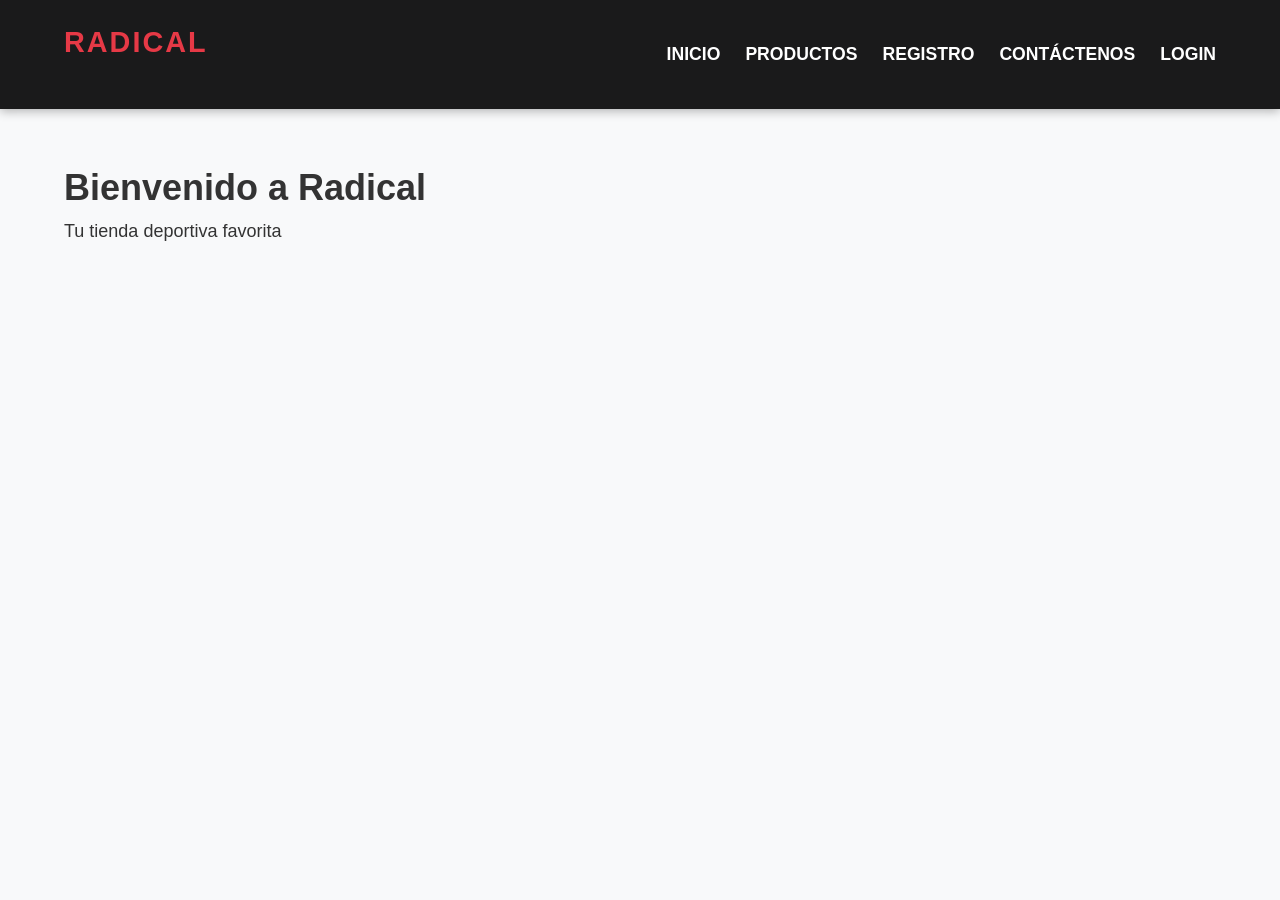
<file: index.html>
<!DOCTYPE html>
<html>
<head>
    <title>Radical - Inicio</title>
    <link rel="stylesheet" href="css/estilos.css">
</head>
<body>

<nav>
    <h2>RADICAL</h2>
    <div>
        <a href="index.html">Inicio</a>
        <a href="productos.html">Productos</a>
        <a href="registro.html">Registro</a>
        <a href="contacto.html">Contáctenos</a>
        <a href="login.html">Login</a>
    </div>
</nav>

<div class="container">
    <h1>Bienvenido a Radical</h1>
    <p>Tu tienda deportiva favorita</p>
</div>

</body>
</html>
</file>
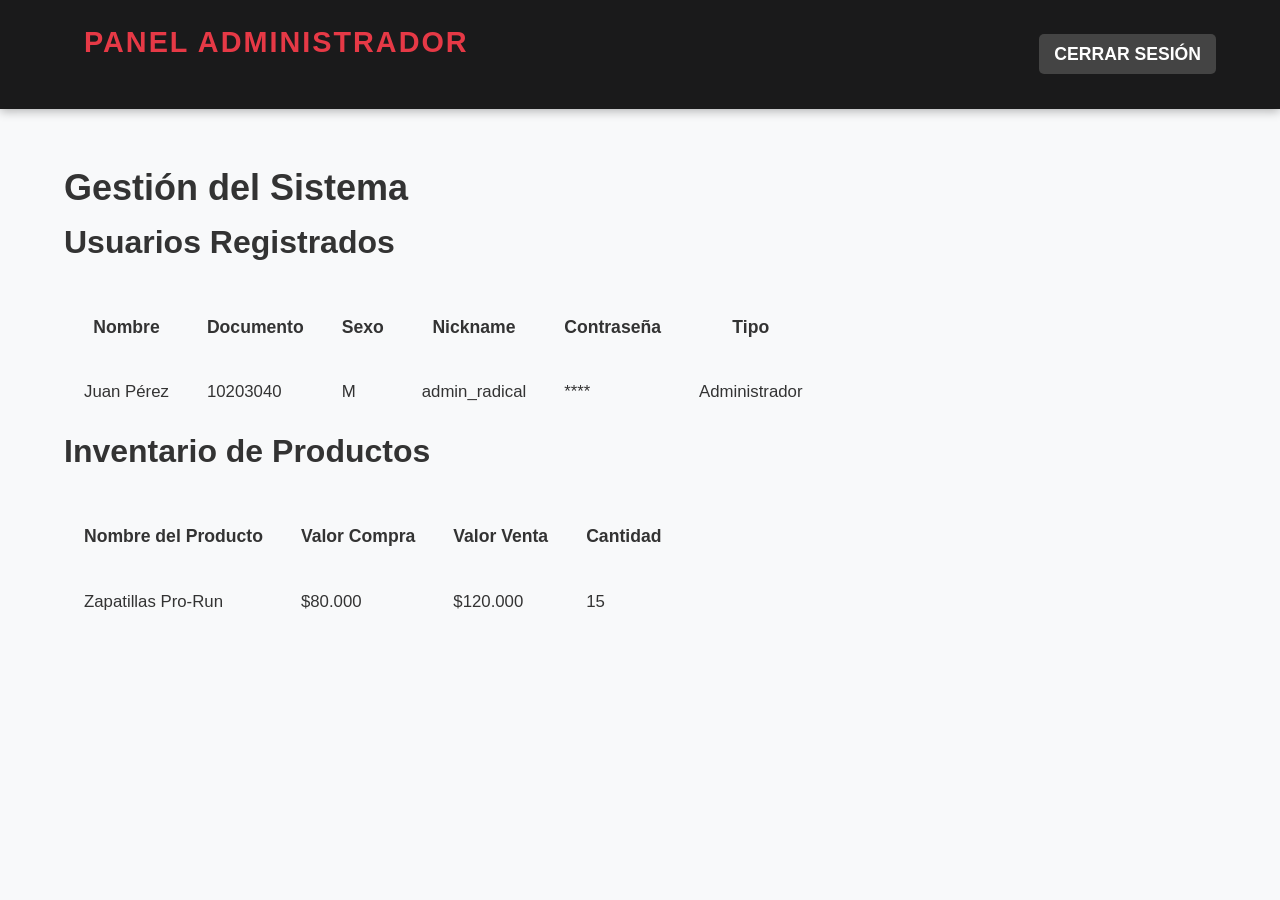
<file: admin.html>
<!DOCTYPE html>
<html lang="es">
<head>
    <meta charset="UTF-8">
    <title>Panel de Control - Radical</title>
    <link rel="stylesheet" href="css/estilos.css">
</head>
<body>

    
<nav>
    <a href="index.html" style="text-decoration: none;"><h2>Panel Administrador</h2></a>
    <div>
        <a href="index.html" style="background: #444; padding: 10px 15px; border-radius: 5px;">Cerrar Sesión</a>
    </div>
</nav>

<div class="container">
    <h1>Gestión del Sistema</h1>
    
    <section>
        <h2>Usuarios Registrados</h2>
        <div class="tabla-container">
            <table class="tabla">
                <thead>
                    <tr>
                        <th>Nombre</th>
                        <th>Documento</th>
                        <th>Sexo</th>
                        <th>Nickname</th>
                        <th>Contraseña</th>
                        <th>Tipo</th>
                    </tr>
                </thead>
                <tbody>
                    <tr>
                        <td>Juan Pérez</td>
                        <td>10203040</td>
                        <td>M</td>
                        <td>admin_radical</td>
                        <td>****</td>
                        <td><span class="tag-admin">Administrador</span></td>
                    </tr>
                </tbody>
            </table>
        </div>
    </section>

    <section>
        <h2>Inventario de Productos</h2>
        <div class="tabla-container">
            <table class="tabla">
                <thead>
                    <tr>
                        <th>Nombre del Producto</th>
                        <th>Valor Compra</th>
                        <th>Valor Venta</th>
                        <th>Cantidad</th>
                    </tr>
                </thead>
                <tbody>
                    <tr>
                        <td>Zapatillas Pro-Run</td>
                        <td>$80.000</td>
                        <td>$120.000</td>
                        <td>15</td>
                    </tr>
                </tbody>
            </table>
        </div>
    </section>
</div>

</body>
</html>
</file>
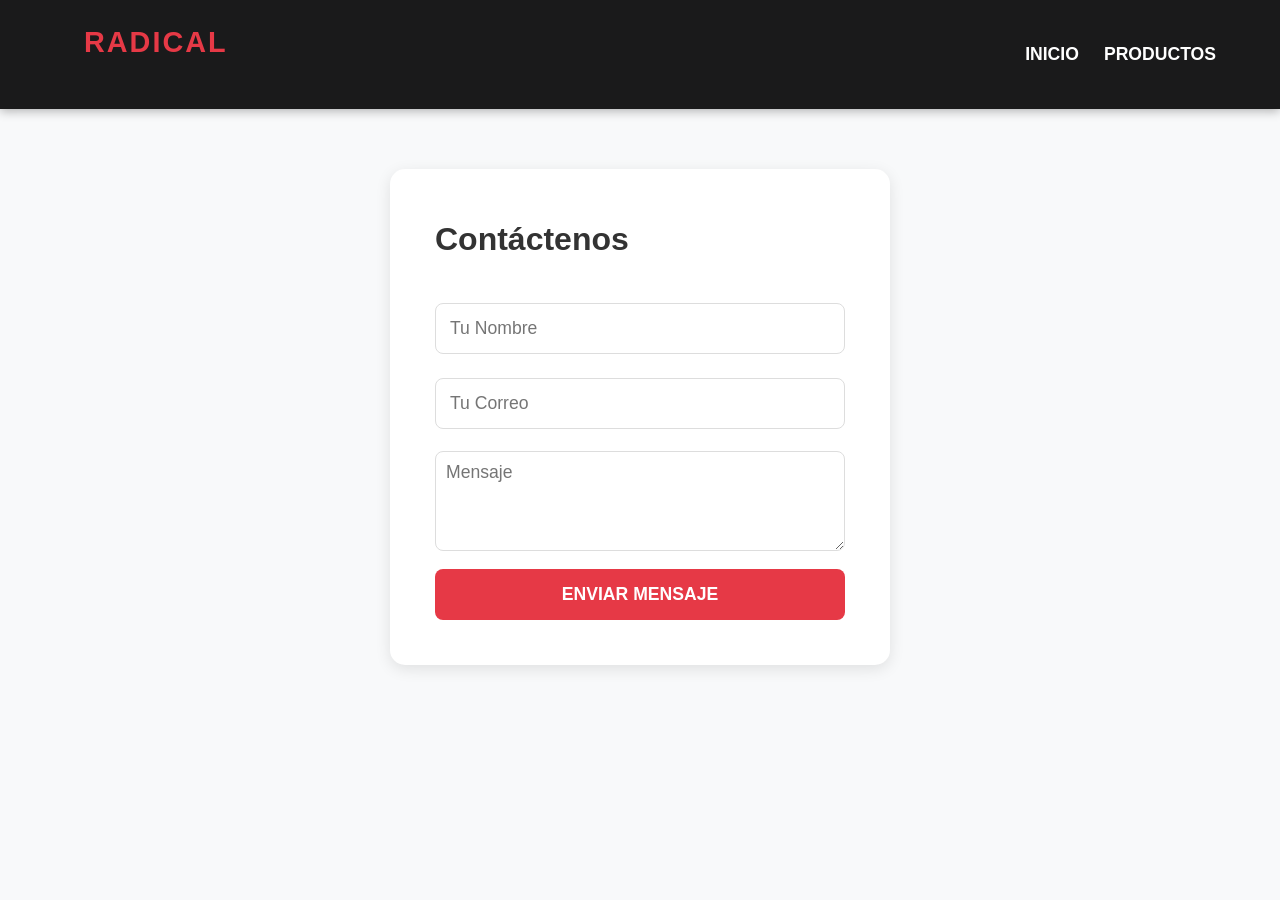
<file: contacto.html>
<!DOCTYPE html>
<html lang="es">
<head>
    <meta charset="UTF-8">
    <title>Contacto - Radical</title>
    <link rel="stylesheet" href="css/estilos.css">
</head>
<body>

<nav>
    <a href="index.html" style="text-decoration: none;"><h2>RADICAL</h2></a>
    <div>
        <a href="index.html">Inicio</a>
        <a href="productos.html">Productos</a>
    </div>
</nav>

<form>
    <h2>Contáctenos</h2>
    <input type="text" placeholder="Tu Nombre">
    <input type="email" placeholder="Tu Correo">
    <textarea placeholder="Mensaje" style="width:100%; height:100px; padding:10px; margin:10px 0; border-radius:8px; border:1px solid #ddd; font-size:1.1rem;"></textarea>

    <button>Enviar Mensaje</button>
</form>

</body>
</html>
</file>
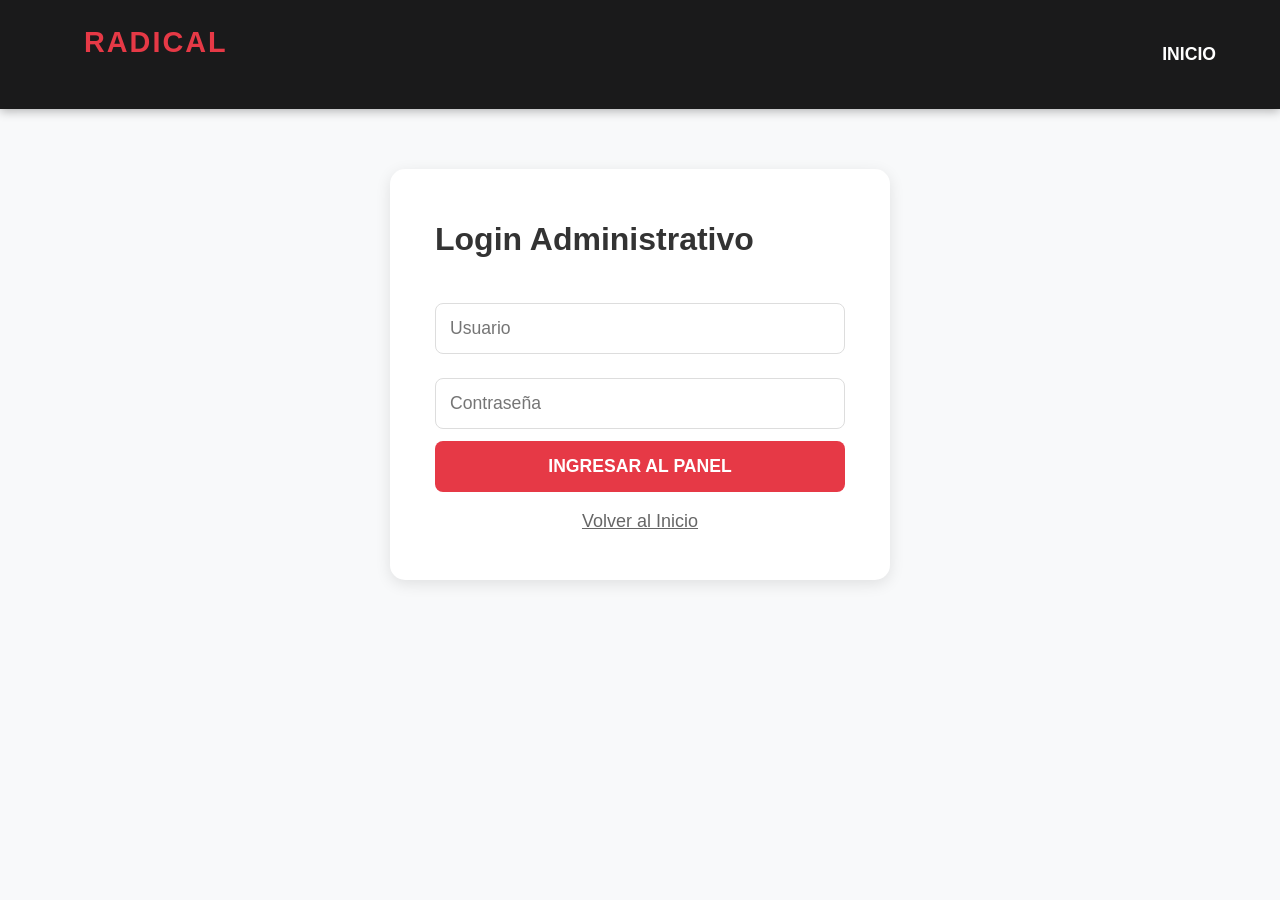
<file: login.html>
<!DOCTYPE html>
<html lang="es">
<head>
    <meta charset="UTF-8">
    <title>Login - Radical</title>
    <link rel="stylesheet" href="css/estilos.css">
</head>
<body>

<nav>
    <a href="index.html" style="text-decoration: none;"><h2>RADICAL</h2></a>
    <div><a href="index.html">Inicio</a></div>
</nav>

<form>
    <h2>Login Administrativo</h2>
    <input type="text" placeholder="Usuario">
    <input type="password" placeholder="Contraseña">

    <button type="button" onclick="location.href='admin.html'">Ingresar al Panel</button>
    <a href="index.html" style="display:block; text-align:center; margin-top:15px; color:#666;">Volver al Inicio</a>
</form>

</body>
</html>
</file>
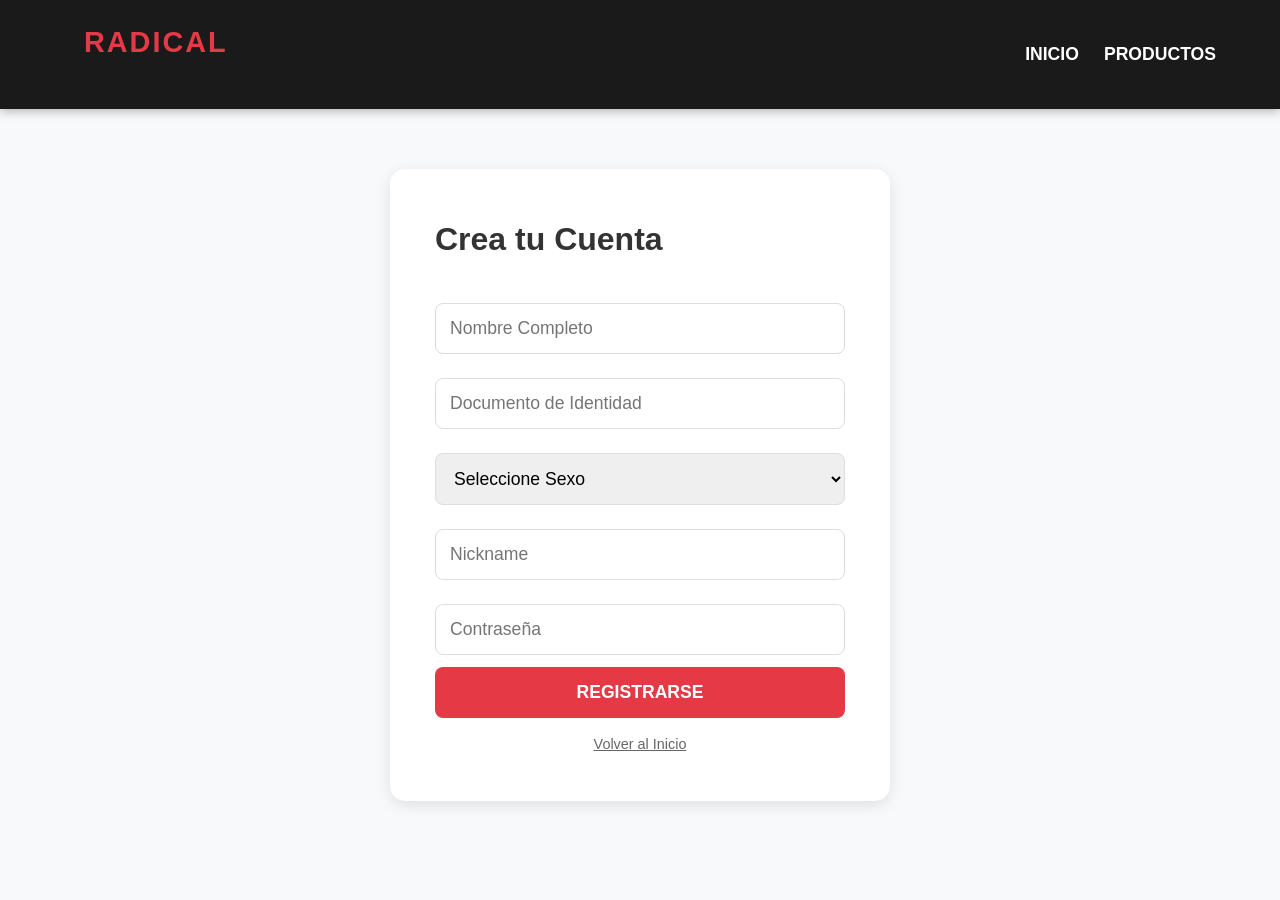
<file: registro.html>
<!DOCTYPE html>
<html lang="es">
<head>
    <meta charset="UTF-8">
    <title>Registro - Radical</title>
    <link rel="stylesheet" href="css/estilos.css">
</head>
<body>

<nav>
    <a href="index.html" style="text-decoration: none;"><h2>RADICAL</h2></a>
    <div>
        <a href="index.html">Inicio</a>
        <a href="productos.html">Productos</a>
    </div>
</nav>

<form>
    <h2>Crea tu Cuenta</h2>
    <input type="text" placeholder="Nombre Completo" required>
    <input type="text" placeholder="Documento de Identidad" required>
    
    <select required>
        <option value="" disabled selected>Seleccione Sexo</option>
        <option>Masculino</option>
        <option>Femenino</option>
    </select>

    <input type="text" placeholder="Nickname" required>
    <input type="password" placeholder="Contraseña" required>

    <button type="submit">Registrarse</button>
    <a href="index.html" style="display:block; text-align:center; margin-top:15px; color:#666; font-size:0.9rem;">Volver al Inicio</a>
</form>

</body>
</html>
</file>
<file: css/estilos.css>
:root {
    --primary: #e63946; /* Rojo Radical */
    --dark: #1a1a1b;
    --light: #f8f9fa;
    --accent: #ffb703;
    --shadow: 0 4px 15px rgba(0,0,0,0.1);
    /* Tamaños de fuente ajustados */
    --base-font-size: 18px; 
    --h1-size: 3rem;
    --h2-size: 2rem;
    --nav-link-size: 1.1rem;
}

* {
    margin: 0;
    padding: 0;
    box-sizing: border-box;
    font-family: 'Segoe UI', Tahoma, Geneva, Verdana, sans-serif;
}

body {
    background-color: var(--light);
    color: #333;
    line-height: 1.6;
    font-size: var(--base-font-size); /* Letra base más grande */
}

/* NAVBAR */
nav {
    background: var(--dark);
    color: white;
    display: flex;
    justify-content: space-between;
    align-items: center;
    padding: 1.2rem 5%;
    position: sticky;
    top: 0;
    z-index: 1000;
    box-shadow: 0 2px 10px rgba(0,0,0,0.3);
}

nav h2 {
    letter-spacing: 2px;
    font-weight: 800;
    color: var(--primary);
    font-size: 1.8rem;
}

nav a {
    color: white;
    text-decoration: none;
    margin-left: 20px;
    font-weight: 600;
    transition: 0.3s;
    text-transform: uppercase;
    font-size: var(--nav-link-size); /* Enlaces del menú más grandes */
}

/* HERO SECTION */
.hero {
    background: linear-gradient(rgba(0,0,0,0.6), rgba(0,0,0,0.6)), url('https://images.unsplash.com/photo-1517836357463-d25dfeac3438?auto=format&fit=crop&q=80') center/cover;
    height: 70vh;
    display: flex;
    flex-direction: column;
    justify-content: center;
    align-items: center;
    color: white;
    text-align: center;
    padding: 20px;
}

.hero h1 {
    font-size: var(--h1-size);
    margin-bottom: 15px;
}

.hero p {
    font-size: 1.4rem;
}

/* CONTENEDOR */
.container {
    width: 90%;
    max-width: 1200px;
    margin: 50px auto;
}

h2 {
    font-size: var(--h2-size);
    margin-bottom: 25px;
}

/* GRID PRODUCTOS */
.productos {
    display: grid;
    grid-template-columns: repeat(auto-fit, minmax(300px, 1fr));
    gap: 35px;
}

.card-info h3 { 
    font-size: 1.5rem;
    margin-bottom: 12px; 
}

.price {
    color: var(--primary);
    font-weight: bold;
    font-size: 1.4rem; /* Precio más visible */
}

/* FORMULARIOS */
form {
    background: white;
    padding: 45px;
    border-radius: 15px;
    max-width: 500px; /* Un poco más ancho para la letra grande */
    margin: 60px auto;
    box-shadow: var(--shadow);
}

input, select, textarea {
    width: 100%;
    padding: 14px;
    margin: 12px 0;
    border: 1px solid #ddd;
    border-radius: 8px;
    font-size: 1.1rem; /* Texto de inputs más grande */
}

button {
    background: var(--primary);
    color: white;
    width: 100%;
    padding: 15px;
    border: none;
    border-radius: 8px;
    cursor: pointer;
    font-weight: bold;
    text-transform: uppercase;
    font-size: 1.1rem; /* Texto de botón más grande */
    transition: 0.3s;
}

/* TABLAS ADMIN */
.tabla th {
    font-size: 1.1rem;
    padding: 18px;
}

.tabla td {
    padding: 18px;
    font-size: 1.05rem;
}

.btn-hero {
    display: inline-block;
    background: var(--primary);
    color: white;
    padding: 15px 35px;
    text-decoration: none;
    margin-top: 25px;
    border-radius: 8px;
    font-weight: bold;
    font-size: 1.2rem;
}
</file>
